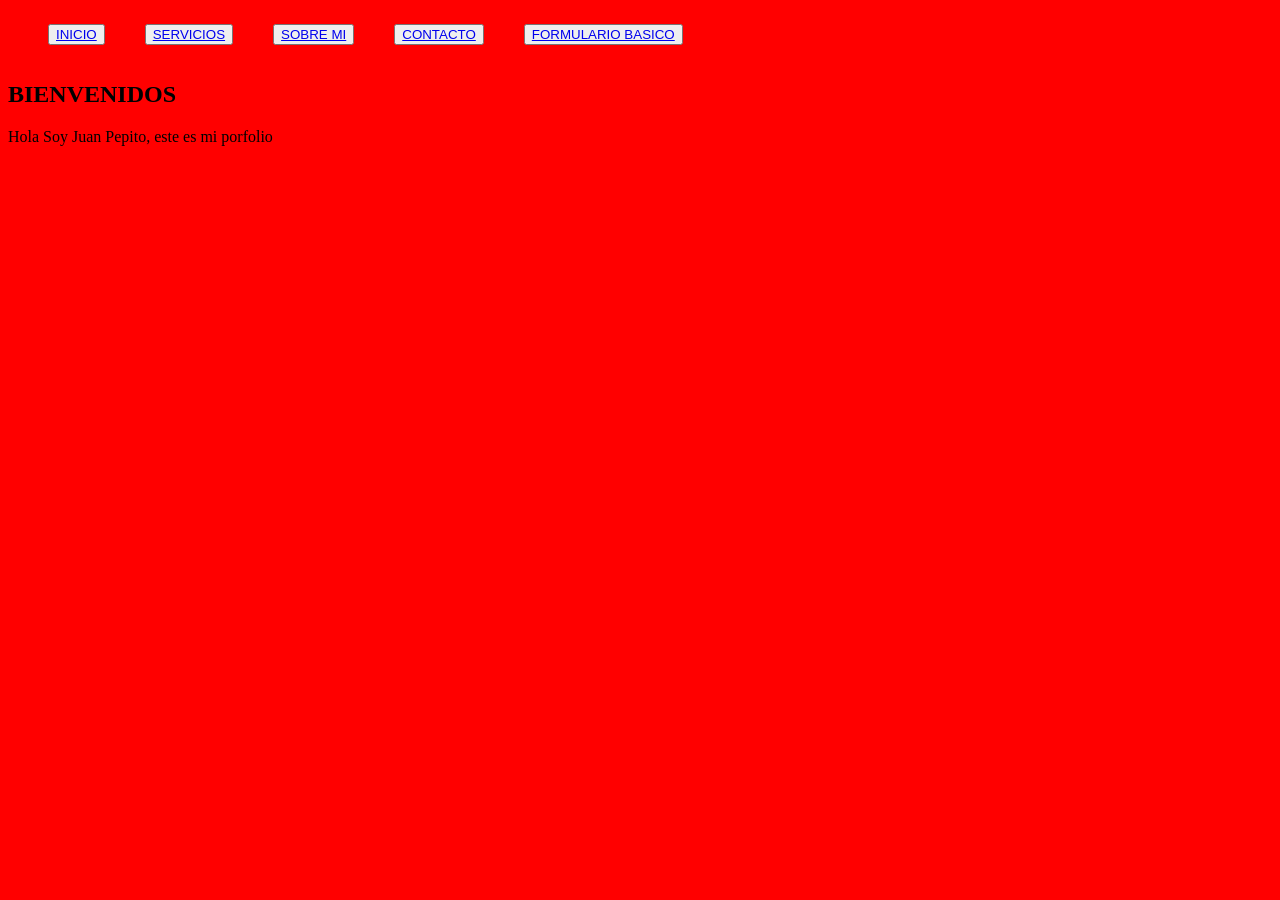
<file: HTML/PORFOLIO/CSS/index.html>
<!DOCTYPE html>
<html lang="en">
<head>
    <meta charset="UTF-8">
    <meta name="viewport" content="width=device-width, initial-scale=1.0">
    <link rel="stylesheet" href="style.css">
    <title>INICIO</title>
</head>
<body>
    <nav>
        <ul><button><a href="index.html">INICIO</a></button></ul>
        <ul><button><a href="servicios.html">SERVICIOS</a></button></ul>
        <ul><button><a href="sobre_mi.html">SOBRE MI</a></button></ul>
        <ul><button><a href="contacto.html">CONTACTO</a></button></ul>
        <ul><button><a href="formulario_basico.html">FORMULARIO BASICO</a></button></ul>
    </nav>
    
    <section>
        <div>
        <h1> BIENVENIDOS</h1>
        </div>
    </section>

    <section>
        <div>
            <p>Hola Soy Juan Pepito, este es mi porfolio</p>
        </div>
    </section>

</body>
</html>
</file>
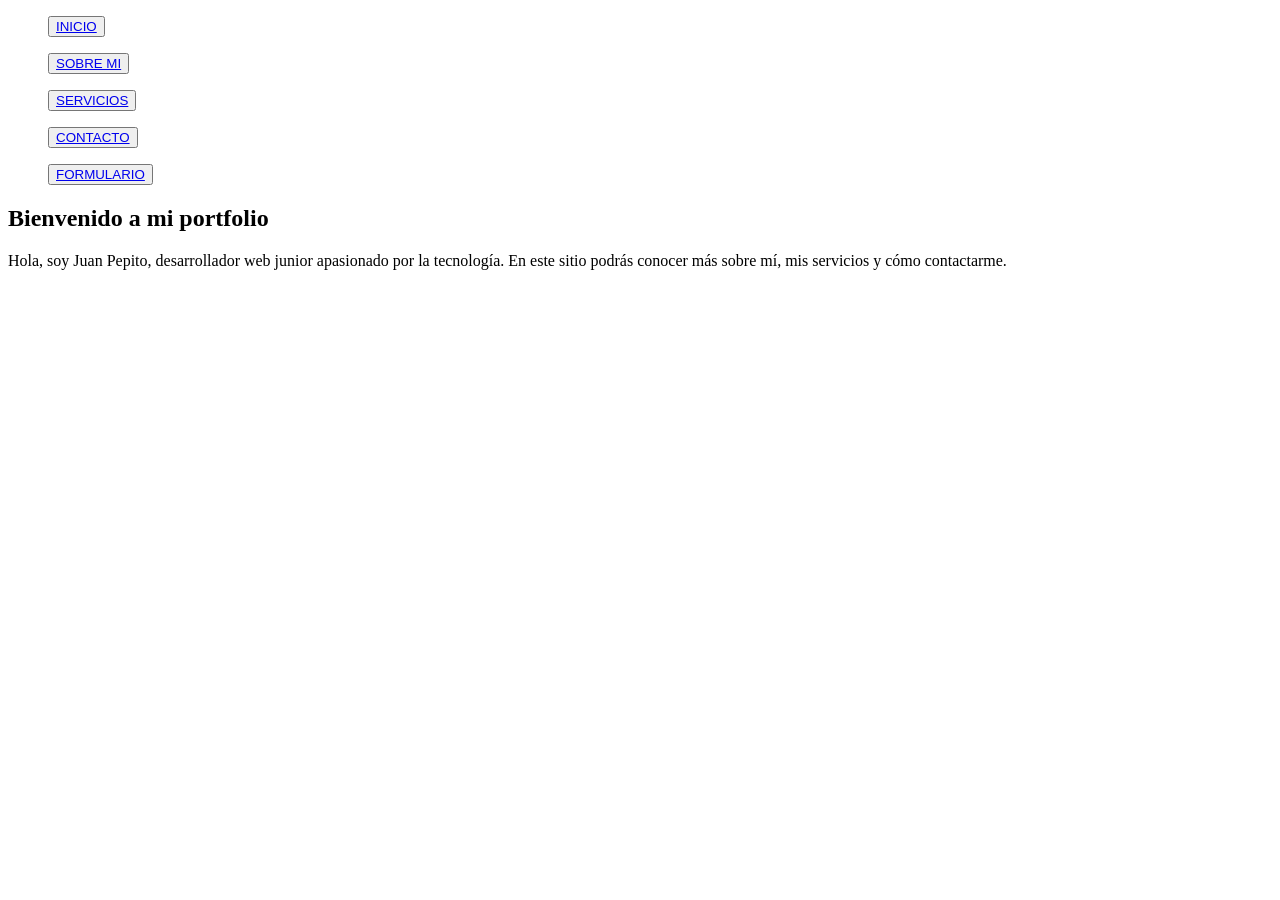
<file: HTML/PORFOLIO/HTML/index.html>
<!DOCTYPE html>
<!-- Aquí declaro que este documento usa HTML5 -->
<html lang="es">

<head>
    <!-- Aquí coloco los metadatos de mi documento -->
    <meta charset="UTF-8"> <!-- Uso esto para que los caracteres especiales como tildes y eñes se vean correctamente -->
    <meta name="viewport" content="width=device-width, initial-scale=1.0"> <!-- Configuro esto para que mi sitio sea responsive y se adapte a celulares -->
    <title>INICIO - Mi Portfolio</title> <!-- Este es el título que muestro en la pestaña del navegador -->
</head>

<body>
    <!-- Creo una barra de navegación -->
    <nav>
        <!-- Uso <ul> para crear listas, <button> para que se vea y funcione como un botón clickeable -->
        <!-- Uso <a> (anchor) con el atributo 'href' para crear un enlace o hipervínculo que me lleva a otra página cuando le doy clic -->
        <ul><button><a href="index.html">INICIO</a></button></ul>
        <ul><button><a href="sobre_mi.html">SOBRE MI</a></button></ul>
        <ul><button><a href="servicios.html">SERVICIOS</a></button></ul>
        <ul><button><a href="contacto.html">CONTACTO</a></button></ul>
        <ul><button><a href="formulario_basico.html">FORMULARIO</a></button></ul>
    </nav>

    <!-- Agrupo el contenido principal en una sección -->
    <section>
        <div>
            <!-- Uso <h1> para colocar el título principal de mi ventana -->
            <h1>Bienvenido a mi portfolio</h1>
        </div>
    </section>

    <!-- Creo otra sección para mi párrafo de bienvenida -->
    <section>
        <div>
            <!-- Uso <p> para crear párrafos y escribir texto descriptivo -->
            <p>Hola, soy Juan Pepito, desarrollador web junior apasionado por la tecnología. En este sitio podrás
                conocer más sobre mí, mis servicios y cómo contactarme.</p>
        </div>
    </section>

</body>

</html>
</file>
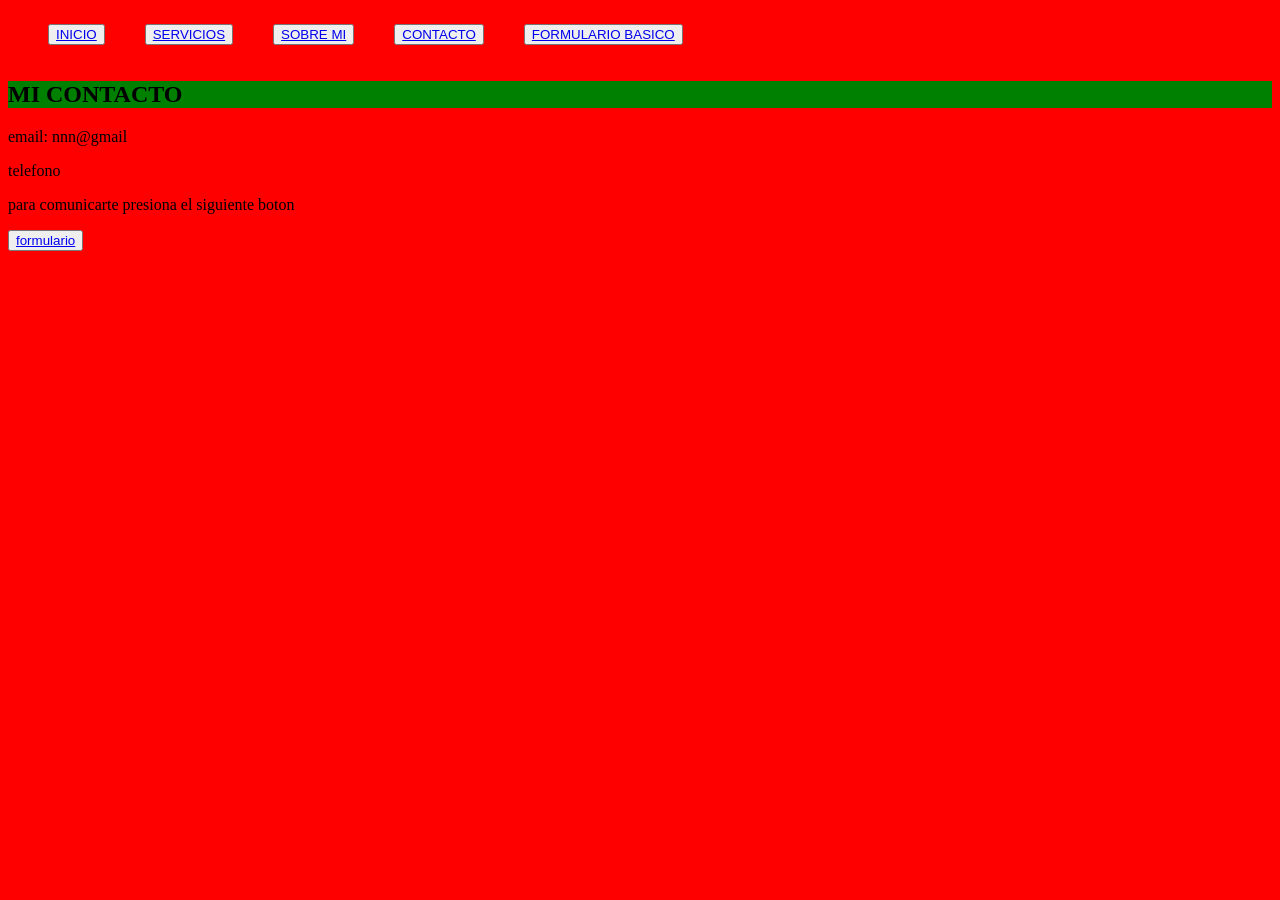
<file: HTML/PORFOLIO/CSS/contacto.html>
<!DOCTYPE html>
<html lang="en">
<head>
    <meta charset="UTF-8">
    <meta name="viewport" content="width=device-width, initial-scale=1.0">
    <link rel="stylesheet" href="style.css">
    <title>CONTACTO</title>
</head>
<body>
        <nav>
        <ul><button><a href="index.html">INICIO</a></button></ul>
        <ul><button><a href="servicios.html">SERVICIOS</a></button></ul>
        <ul><button><a href="sobre_mi.html">SOBRE MI</a></button></ul>
        <ul><button><a href="contacto.html">CONTACTO</a></button></ul>
        <ul><button><a href="formulario_basico.html">FORMULARIO BASICO</a></button></ul>
    </nav>

        <section>
        <div>
        <h1 style="background-color: green;"> MI CONTACTO</h1>
        </div>
    </section>

<section>
    <div>
        <p>email: nnn@gmail</p>
        <p>telefono</p>
        <p>para comunicarte presiona el siguiente boton</p>
        <button><a href="formulario_basico.html">formulario</a></button>
    </div>
</section>

</body>
</html>
</file>
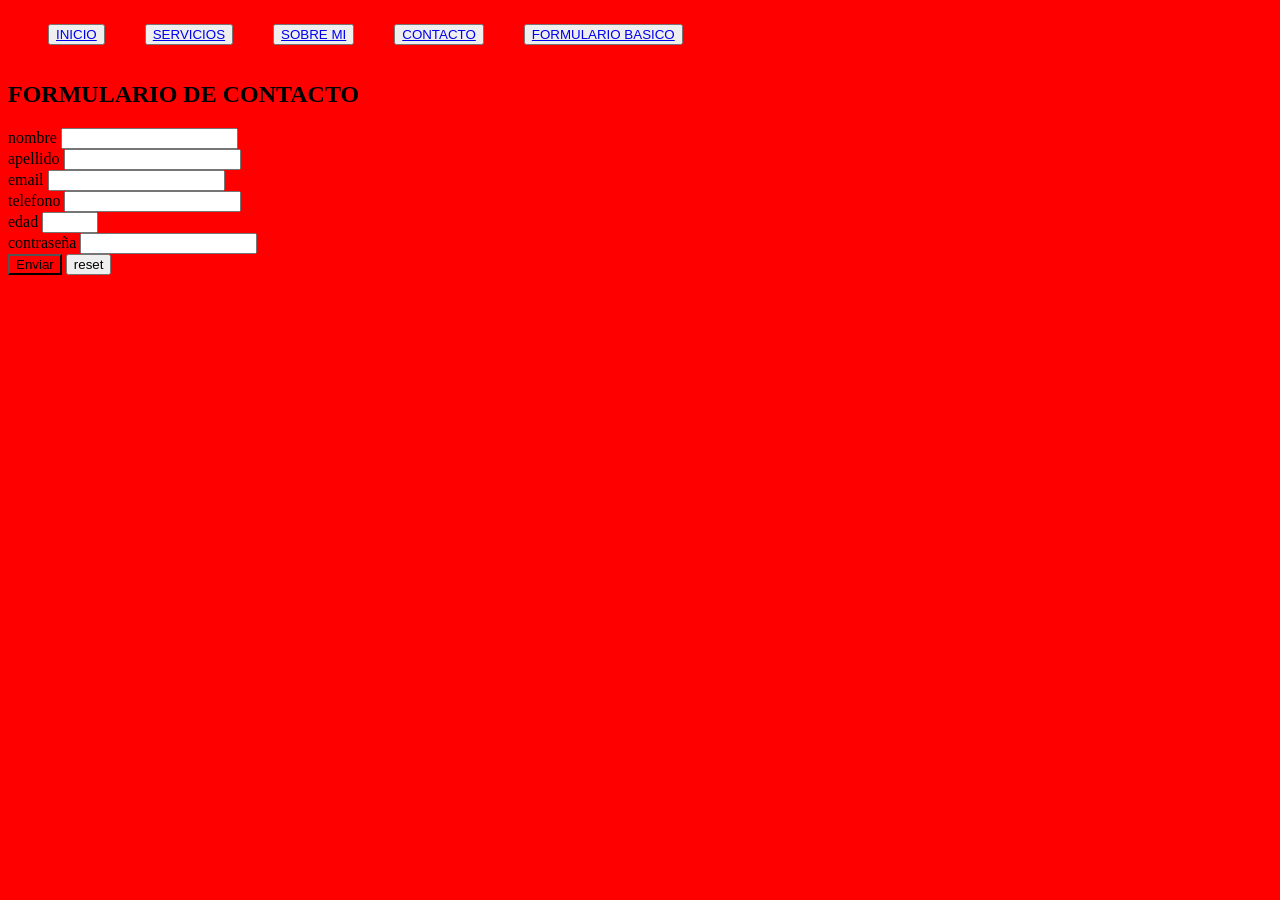
<file: HTML/PORFOLIO/CSS/formulario_basico.html>
<!DOCTYPE html>
<html lang="en">

<head>
    <meta charset="UTF-8">
    <meta name="viewport" content="width=device-width, initial-scale=1.0">
    <link rel="stylesheet" href="style.css">
    <title>FORMULARIO BASICO</title>
</head>

<body>
    <nav>
        <ul><button><a href="index.html">INICIO</a></button></ul>
        <ul><button><a href="servicios.html">SERVICIOS</a></button></ul>
        <ul><button><a href="sobre_mi.html">SOBRE MI</a></button></ul>
        <ul><button><a href="contacto.html">CONTACTO</a></button></ul>
        <ul><button><a href="formulario_basico.html">FORMULARIO BASICO</a></button></ul>
    </nav>

    <section>
        <div>
            <h1 class="tit_formulario"> FORMULARIO DE CONTACTO</h1>
        </div>
    </section>

    <section>
        <div>
            <form action="">
                <label for="nombre">nombre</label>
                <input type="text" id="nombre" name="nombre" required>
                <br>
                <label for="apellido">apellido</label>
                <input type="text" id="apellido" name="apellido" required>
                <br>
                <label for="email">email</label>
                <input type="email" id="email" name="email" required>
                <br>
                <label for="telefono">telefono</label>
                <input type="tel" id="telefono" name="telefono" required>
                <br>
                <label for="edad">edad</label>
                <input type="number" id="edad" name="edad" required min="18" max="110">
                <br>
                <label for="contraseña">contraseña</label>
                <input type="password" id="contraseña" name="contraseña" required>
                <br>
                <button type="submit" style="background-color: red;">Enviar</button>
                <button type="reset">reset</button>
            </form>
        </div>
    </section>

</body>

</html>
</file>
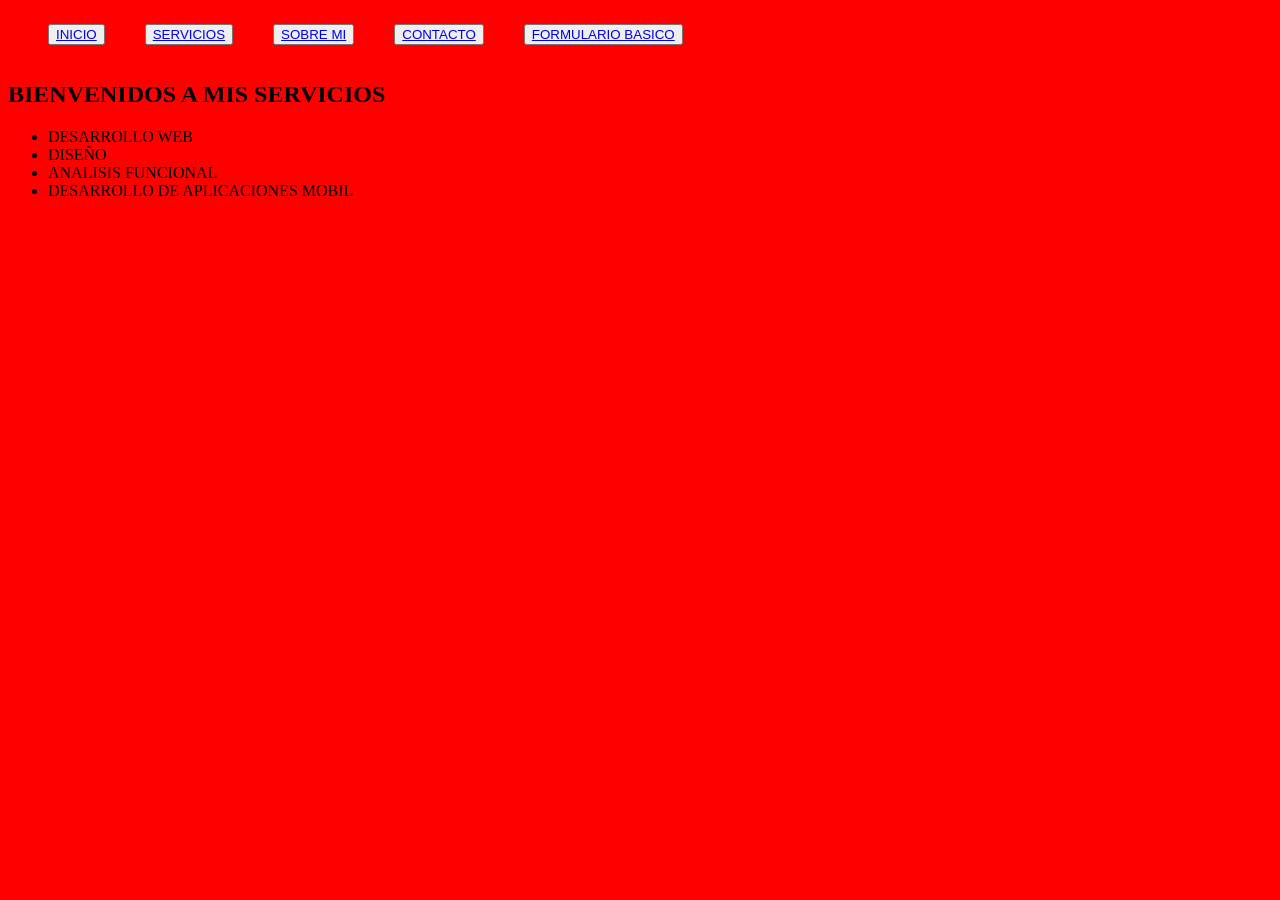
<file: HTML/PORFOLIO/CSS/servicios.html>
<!DOCTYPE html>
<html lang="en">
<head>
    <meta charset="UTF-8">
    <meta name="viewport" content="width=device-width, initial-scale=1.0">
    <link rel="stylesheet" href="style.css">
    <title>SERVICIOS</title>
</head>
<body>
        <nav>
        <ul><button><a href="index.html">INICIO</a></button></ul>
        <ul><button><a href="servicios.html">SERVICIOS</a></button></ul>
        <ul><button><a href="sobre_mi.html">SOBRE MI</a></button></ul>
        <ul><button><a href="contacto.html">CONTACTO</a></button></ul>
        <ul><button><a href="formulario_basico.html">FORMULARIO BASICO</a></button></ul>
    </nav>

    <section>
        <div>
        <h1> BIENVENIDOS A MIS SERVICIOS</h1>
        </div>
    </section>

    <section>
        <div>
            <ul>
                <li>DESARROLLO WEB</li>
                <li>DISEÑO</li>
                <li>ANALISIS FUNCIONAL</li>
                <li>DESARROLLO DE APLICACIONES MOBIL</li>
            </ul>
        </div>
    </section>

</body>
</html>
</file>
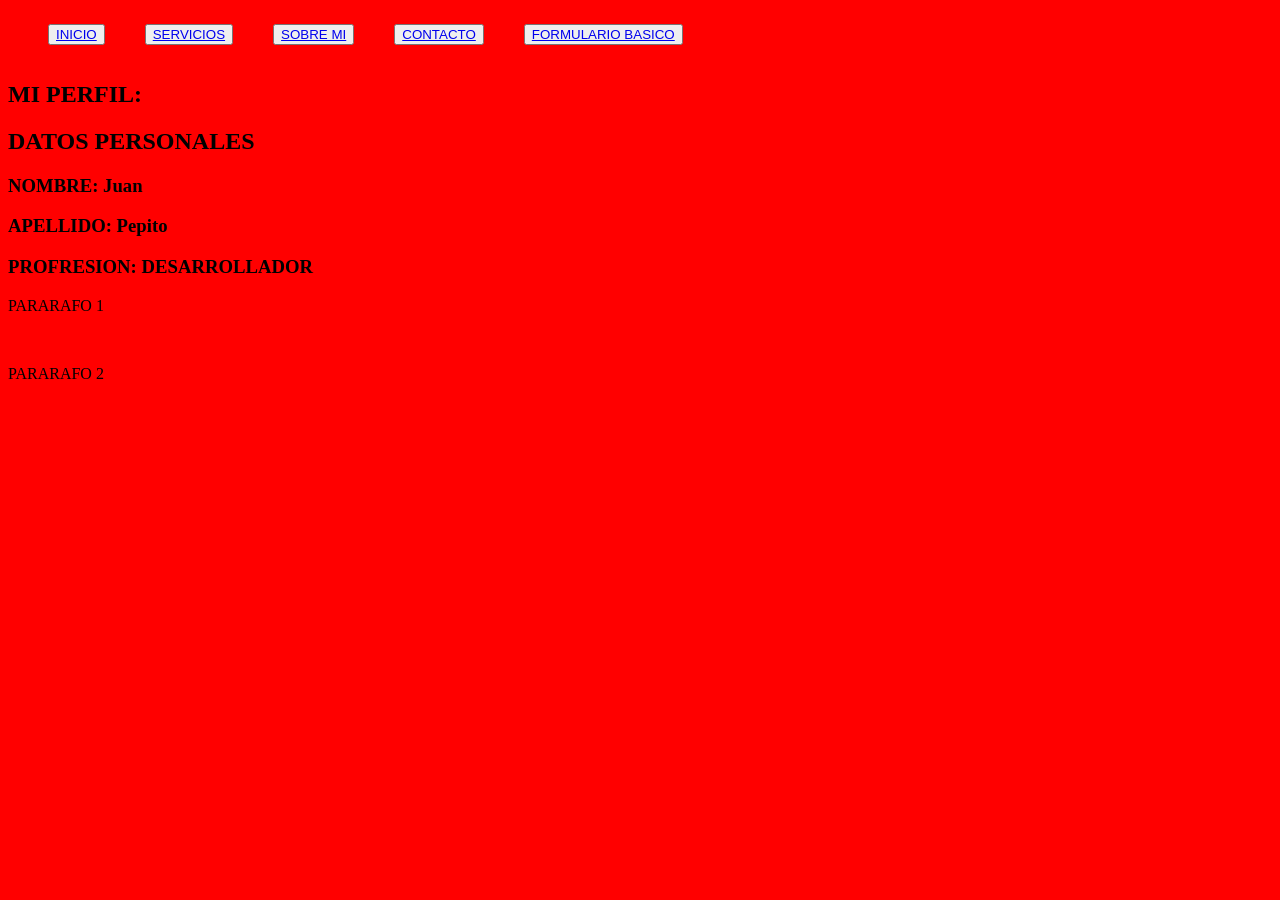
<file: HTML/PORFOLIO/CSS/sobre_mi.html>
<!DOCTYPE html>
<html lang="en">
<head>
    <meta charset="UTF-8">
    <meta name="viewport" content="width=device-width, initial-scale=1.0">
    <link rel="stylesheet" href="style.css">
    <title>SOBRE MI</title>
</head>
<body>
        <nav>
        <ul><button><a href="index.html">INICIO</a></button></ul>
        <ul><button><a href="servicios.html">SERVICIOS</a></button></ul>
        <ul><button><a href="sobre_mi.html">SOBRE MI</a></button></ul>
        <ul><button><a href="contacto.html">CONTACTO</a></button></ul>
        <ul><button><a href="formulario_basico.html">FORMULARIO BASICO</a></button></ul>
    </nav>

        <section>
        <div>
        <h1> MI PERFIL:</h1>
        <h2>DATOS PERSONALES</h2>
        <h3>NOMBRE: Juan</h3>
        <h3>APELLIDO: Pepito</h3>
        <h3>PROFRESION: DESARROLLADOR</h3>
        </div>
    </section>

    <section>
        <div>
            <p>PARARAFO 1</p>
            <br>
            <p>PARARAFO 2</p>
        </div>
    </section>

</body>
</html>
</file>
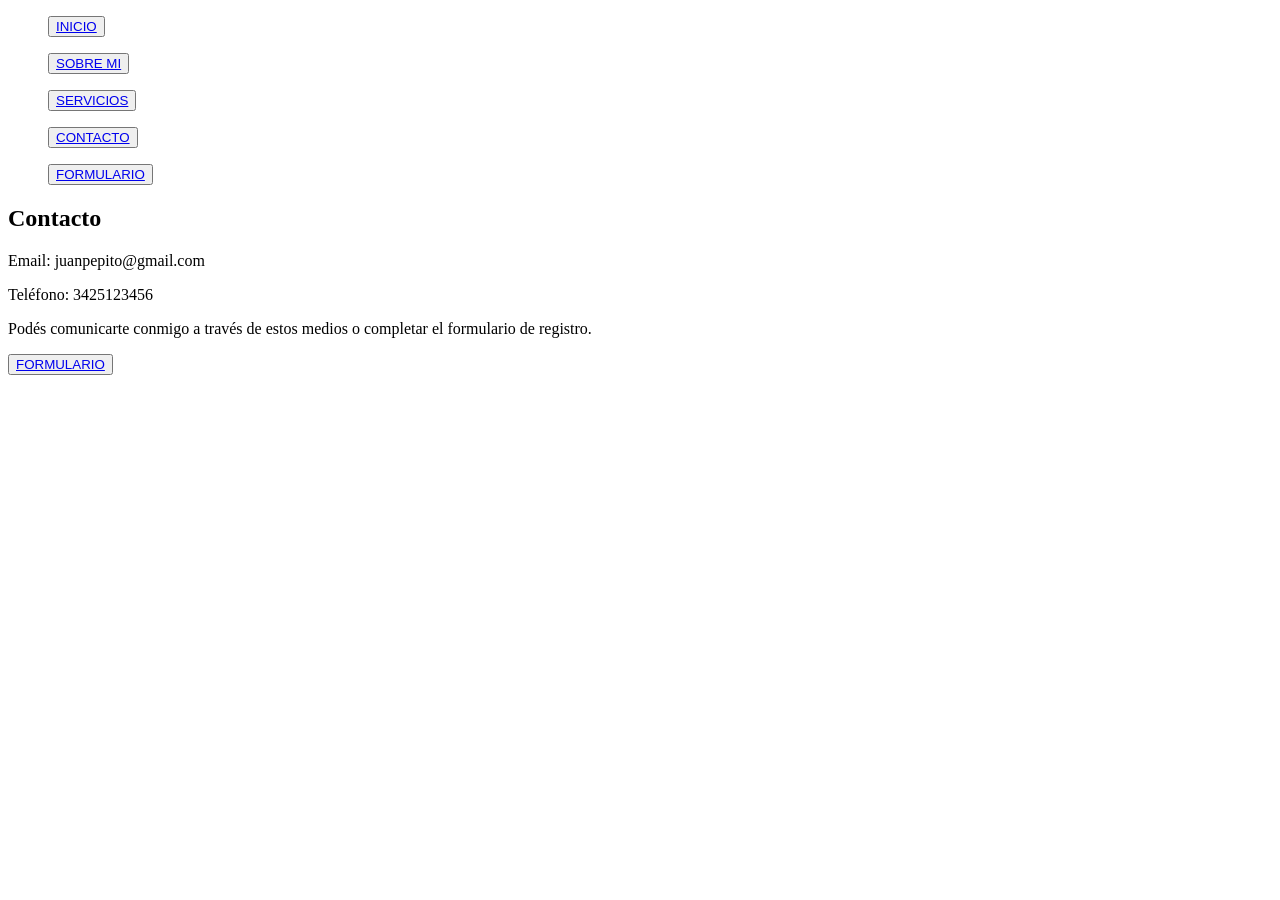
<file: HTML/PORFOLIO/HTML/contacto.html>
<!DOCTYPE html>
<!-- Aquí especifico que estoy utilizando HTML5 -->
<html lang="es">

<head>
    <!-- Acá defino cómo el navegador configurará mi documento -->
    <meta charset="UTF-8"> <!-- Con esto me aseguro de que las tildes y caracteres hispanos no se vean raros -->
    <meta name="viewport" content="width=device-width, initial-scale=1.0"> <!-- Configuro esto para lograr un diseño "responsive" en celulares -->
    <title>CONTACTO</title> <!-- Este es el texto que se visualizará en la pestaña del navegador -->
</head>

<body>
    <!-- Organizo los enlaces internos de mi página en la etiqueta <nav> -->
    <nav>
        <!-- Combino <ul>, <button> y <a> para crear mis botones enlazados. El atributo 'href' le indica a la etiqueta 'a' (anchor) el destino a navegar -->
        <ul><button><a href="index.html">INICIO</a></button></ul>
        <ul><button><a href="sobre_mi.html">SOBRE MI</a></button></ul>
        <ul><button><a href="servicios.html">SERVICIOS</a></button></ul>
        <ul><button><a href="contacto.html">CONTACTO</a></button></ul>
        <ul><button><a href="formulario_basico.html">FORMULARIO</a></button></ul>
    </nav>

    <!-- Creo una sección para presentar el contacto -->
    <section>
        <div>
            <!-- Uso el encabezado <h1> para que este sea el título principal de la sección -->
            <h1>Contacto</h1>
        </div>
    </section>

    <!-- Abro una nueva sección para colocar mi información de contacto -->
    <section>
        <div>
            <!-- La etiqueta <p> la uso para escribir bloques de texto de manera ordenada (párrafos) -->
            <p>Email: juanpepito@gmail.com</p>
            <p>Teléfono: 3425123456</p>
            <p>Podés comunicarte conmigo a través de estos medios o completar el formulario de registro.</p>
            <!-- Aquí creo de un uso específico de botones: uso la etiqueta <button> de forma interactiva y le pongo un enlace <a> con un 'href' hacia mi archivo "formulario_basico.html" -->
            <button><a href="formulario_basico.html">FORMULARIO</a></button>
        </div>
    </section>

</body>

</html>
</file>
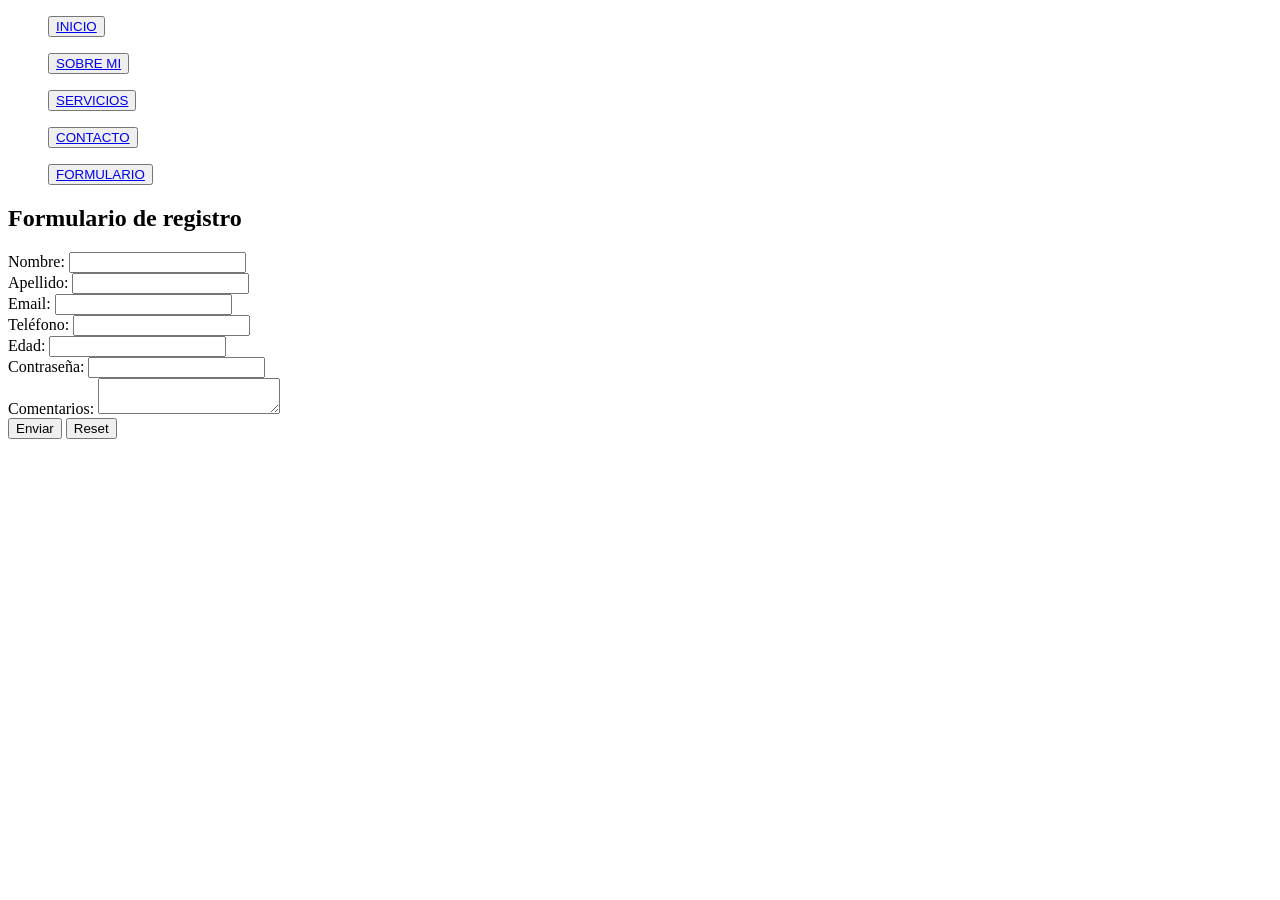
<file: HTML/PORFOLIO/HTML/formulario_basico.html>
<!DOCTYPE html>
<!-- Aquí declaro que este documento usa HTML5 -->
<html lang="es">

<head>
    <!-- Aquí defino la configuración inicial y los metadatos de mi página -->
    <meta charset="UTF-8"> <!-- Uso esta codificación para que se muestren bien las tildes y la 'ñ' -->
    <meta name="viewport" content="width=device-width, initial-scale=1.0"> <!-- Me aseguro de que el diseño se adapte a la pantalla del dispositivo (responsive) -->
    <title>FORMULARIO</title> <!-- Este título aparecerá en la pestaña del navegador -->
</head>

<body>
    <!-- Inicio mi barra de navegación -->
    <nav>
        <!-- <ul> me permite definir agrupaciones estilo listas -->
        <!-- <button> crea un botón visual y funcional en el que el usuario puede hacer clic -->
        <!-- Uso <a> (anchor o ancla) con el atributo 'href' (hypertext reference) para crear el enlace o puente hacia otra de mis páginas HTML -->
        <ul><button><a href="index.html">INICIO</a></button></ul>
        <ul><button><a href="sobre_mi.html">SOBRE MI</a></button></ul>
        <ul><button><a href="servicios.html">SERVICIOS</a></button></ul>
        <ul><button><a href="contacto.html">CONTACTO</a></button></ul>
        <ul><button><a href="formulario_basico.html">FORMULARIO</a></button></ul>
    </nav>

    <!-- Creo una sección para el título del formulario -->
    <section>
        <div>
            <h1>Formulario de registro</h1>
        </div>
    </section>

    <!-- Sección principal donde coloco el formulario -->
    <section>
        <div>
            <!-- Uso la etiqueta <form> para agrupar todos los campos interactivos donde el usuario ingresará sus datos que luego pueden ser enviados a un servidor -->
            <form action="">
                
                <!-- Uso <label> para ponerle una etiqueta de texto al campo. -->
                <!-- Utilizo el atributo 'for' y lo conecto con el 'id' del input ("nombre") para que si el usuario hace clic o 'tap' en la palabra "Nombre:", el campo de texto se active automáticamente. -->
                <label for="nombre">Nombre:</label>
                <!-- Uso <input> para crear el área interactiva concreta donde el usuario escribirá la información. -->
                <!-- El atributo 'type' me permite decirle al sistema qué tipo de información espero. Poner "text" sirve para texto ordinario. -->
                <!-- El atributo 'id' es un identificador único en tooooda mi página para asociarlo al <label> o por si quiero darle luego comportamientos en CSS o JS a este campo exacto. -->
                <!-- El atributo 'name' lo pongo como una clave para cuando mi formulario sea procesado; el servidor recibirá los datos con la etiqueta (por ej) "nombre = Carlos". -->
                <input type="text" id="nombre" name="nombre" required> <!-- Pongo 'required' para obligarlos a llenar de forma requerida el formulario antes de enviarlo -->
                <br> <!-- Uso <br> para "Break Row" o romper la línea un dar un salto visual hacia abajo -->
                
                <label for="apellido">Apellido:</label>
                <input type="text" id="apellido" name="apellido" required>
                <br>
                
                <!-- Al ponerle 'type' como "email", el navegador va a chequear automáticamente por mí si lo que escriben tiene una forma de correo (@) -->
                <label for="email">Email:</label>
                <input type="email" id="email" name="email" required>
                <br>
                
                <!-- 'type' "tel" hace que si lo abren en un celular, se despliegue un teclado optimizado para marcar números de teléfono -->
                <label for="telefono">Teléfono:</label>
                <input type="tel" id="telefono" name="telefono" required>
                <br>
                
                <!-- Con el 'type' "number", la cajita solo aceptará números e incluye unas flechitas hacia arriba y abajo para incrementarlos -->
                <label for="edad">Edad:</label>
                <input type="number" id="edad" name="edad" required>
                <br>
                
                <!-- El 'type' "password" me permite que los caracteres ingresados por el usuario sean ocultos visualmente (por puntitos) por motivos de seguridad -->
                <label for="contraseña">Contraseña:</label>
                <input type="password" id="contraseña" name="contraseña" required>
                <br>
                
                <!-- Uso la etiqueta <textarea> en lugar de un <input> porque me sirve para habilitar un ingreso de textos largos de varias líneas (multilínea). -->
                <label for="comentarios">Comentarios:</label>
                <textarea id="comentarios" name="comentarios" maxlength="200"></textarea> <!-- Uso maxlength para no dejar escribir a mi usuario más de 200 caracteres -->
                <br>
                
                <!-- Es un tipo de botón especial dentro de <form>. 'submit' (enviar) significa que juntará todos los datos con los 'names' definidos y los despachará -->
                <button type="submit">Enviar</button>
                <!-- Es un botón que con el tipo 'reset', limpia automátícamente a nivel cero el estado del form, borrando lo recién escrito -->
                <button type="reset">Reset</button>
            </form>
        </div>
    </section>

</body>

</html>
</file>
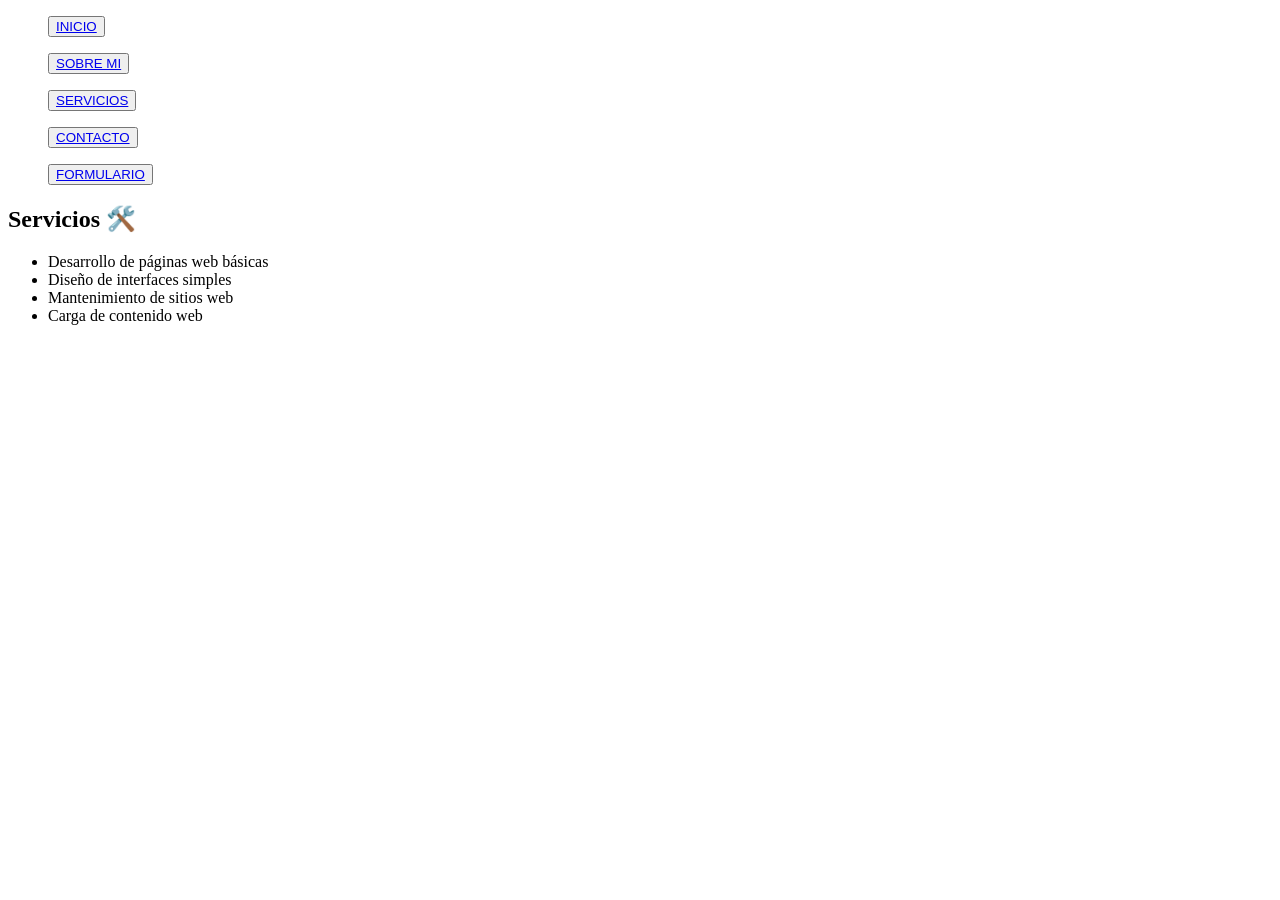
<file: HTML/PORFOLIO/HTML/servicios.html>
<!DOCTYPE html>
<!-- Aquí declaro que este documento usa la versión HTML5 -->
<html lang="es">

<head>
    <!-- Aquí guardo la configuración básica de mi página -->
    <meta charset="UTF-8"> <!-- Uso esto para evitar problemas con símbolos, acentos o letras como la ñ -->
    <meta name="viewport" content="width=device-width, initial-scale=1.0"> <!-- Ajusto cómo se ve la página en las pantallas de celulares -->
    <title>SERVICIOS</title> <!-- Este es el texto que pongo en la pestaña del navegador -->
</head>

<body>
    <!-- Creo la barra de navegación de mi sitio -->
    <nav>
        <!-- Uso <ul> para listar, <button> para que se vea clickeable en la interfaz, y <a> con href para definir hacia dónde me lleva el clic -->
        <ul><button><a href="index.html">INICIO</a></button></ul>
        <ul><button><a href="sobre_mi.html">SOBRE MI</a></button></ul>
        <ul><button><a href="servicios.html">SERVICIOS</a></button></ul>
        <ul><button><a href="contacto.html">CONTACTO</a></button></ul>
        <ul><button><a href="formulario_basico.html">FORMULARIO</a></button></ul>
    </nav>

    <!-- Abro una sección principal para el título -->
    <section>
        <div>
            <!-- Utilizo el <h1> para definir el encabezado más importante de mi página -->
            <h1>Servicios 🛠️</h1>
        </div>
    </section>

    <!-- Creo otra sección para detallar cuáles son mis servicios -->
    <section>
        <div>
            <!-- Uso la etiqueta <ul> para crear una lista desordenada (Unordered List), que por defecto muestra viñetas/puntos. -->
            <!-- *Aclaración: Si usara <ol> (Ordered List), la lista estaría numerada automáticamente (1, 2, 3...). -->
            <ul>
                <!-- Uso la etiqueta <li> (List Item) para definir cada uno de los elementos concretos dentro de mi lista -->
                <li>Desarrollo de páginas web básicas</li>
                <li>Diseño de interfaces simples</li>
                <li>Mantenimiento de sitios web</li>
                <li>Carga de contenido web</li>
            </ul>
        </div>
    </section>

</body>

</html>
</file>
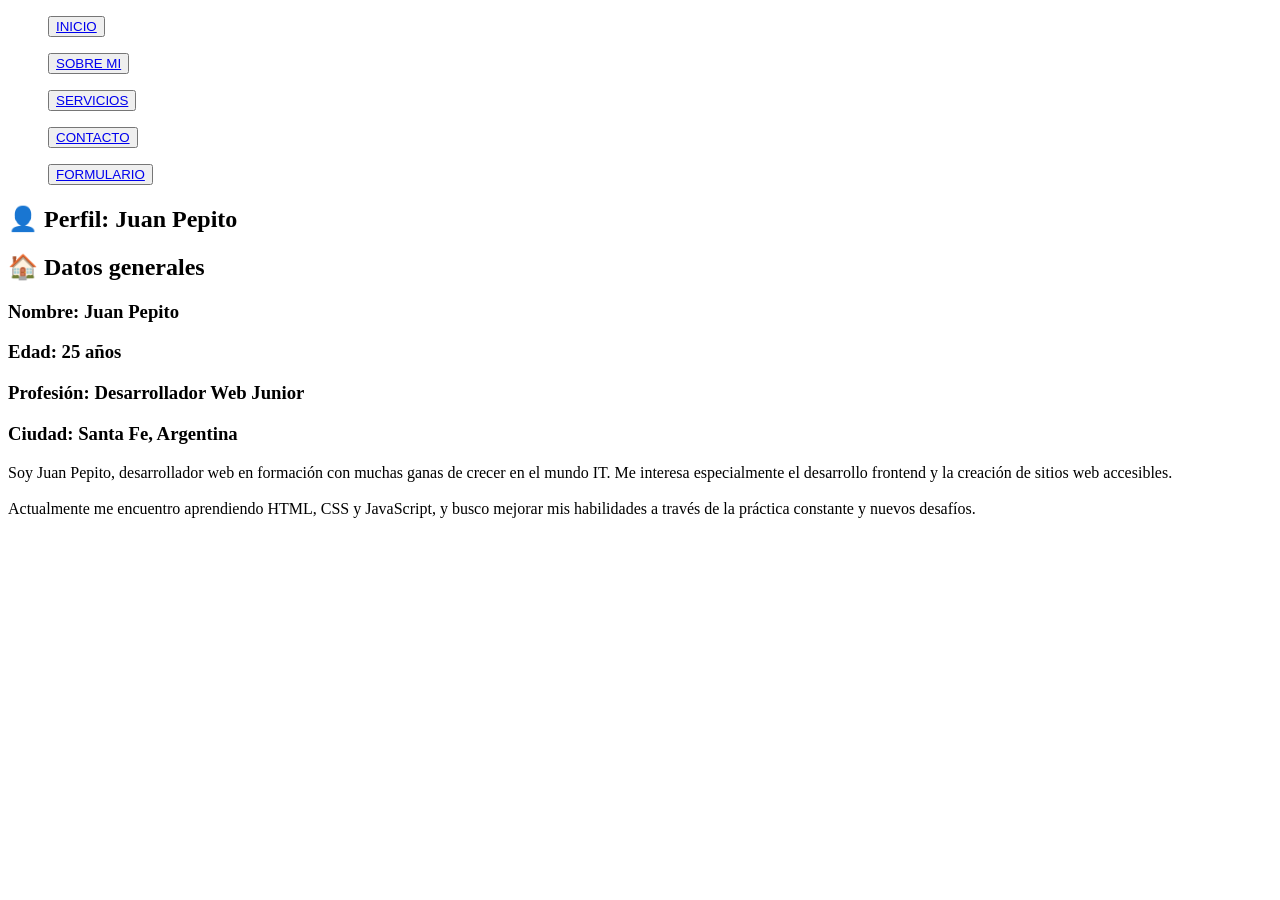
<file: HTML/PORFOLIO/HTML/sobre_mi.html>
<!DOCTYPE html>
<!-- Aquí declaro la versión del documento como HTML5 -->
<html lang="es">

<head>
    <!-- Configuro los metadatos y el entorno de mi página -->
    <meta charset="UTF-8"> <!-- Uso la codificación UTF-8 para que las letras acentuadas se lean correctamente -->
    <meta name="viewport" content="width=device-width, initial-scale=1.0"> <!-- Agrego esto para que mi diseño se adapte a dispositivos móviles -->
    <title>SOBRE MI - Perfil Profesional</title> <!-- Título que coloco para la pestaña de la ventana -->
</head>

<body>
    <!-- Esta es mi barra de navegación para ir a las diferentes páginas -->
    <nav>
        <!-- Aquí uso <ul> para agrupar, <button> para generar un botón visual, y <a> con su atributo href para enlazar a otro documento HTML -->
        <ul><button><a href="index.html">INICIO</a></button></ul>
        <ul><button><a href="sobre_mi.html">SOBRE MI</a></button></ul>
        <ul><button><a href="servicios.html">SERVICIOS</a></button></ul>
        <ul><button><a href="contacto.html">CONTACTO</a></button></ul>
        <ul><button><a href="formulario_basico.html">FORMULARIO</a></button></ul>
    </nav>

    <!-- Armo la primera sección con mi información personal -->
    <section>
        <div>
            <!-- Uso <h1> para el título principal y más importante de esta vista -->
            <h1>👤 Perfil: Juan Pepito</h1>
            <!-- Uso <h2> para crear subtítulos de menor jerarquía que el h1 -->
            <h2>🏠 Datos generales</h2>
            <!-- Uso <h3> para organizar información detallada bajo el nivel del h2 -->
            <h3>Nombre: Juan Pepito</h3>
            <h3>Edad: 25 años</h3>
            <h3>Profesión: Desarrollador Web Junior</h3>
            <h3>Ciudad: Santa Fe, Argentina</h3>
        </div>
    </section>

    <!-- Creo una segunda sección para mi biografía -->
    <section>
        <div>
            <!-- Utilizo la etiqueta <p> para agregar párrafos de texto con contenido descriptivo -->
            <p>Soy Juan Pepito, desarrollador web en formación con muchas ganas de crecer en el mundo IT. Me interesa
                especialmente el desarrollo frontend y la creación de sitios web accesibles.
                <br><br> <!-- Uso la etiqueta <br> para forzar un salto de línea en el texto -->
                Actualmente me encuentro aprendiendo HTML, CSS y JavaScript, y busco mejorar mis habilidades a través de
                la práctica constante y nuevos desafíos.</p>
        </div>
    </section>

</body>

</html>
</file>
<file: HTML/PORFOLIO/CSS/style.css>
nav{
        display: flex;
    }


body{
    background-color: red;
}
</file>
